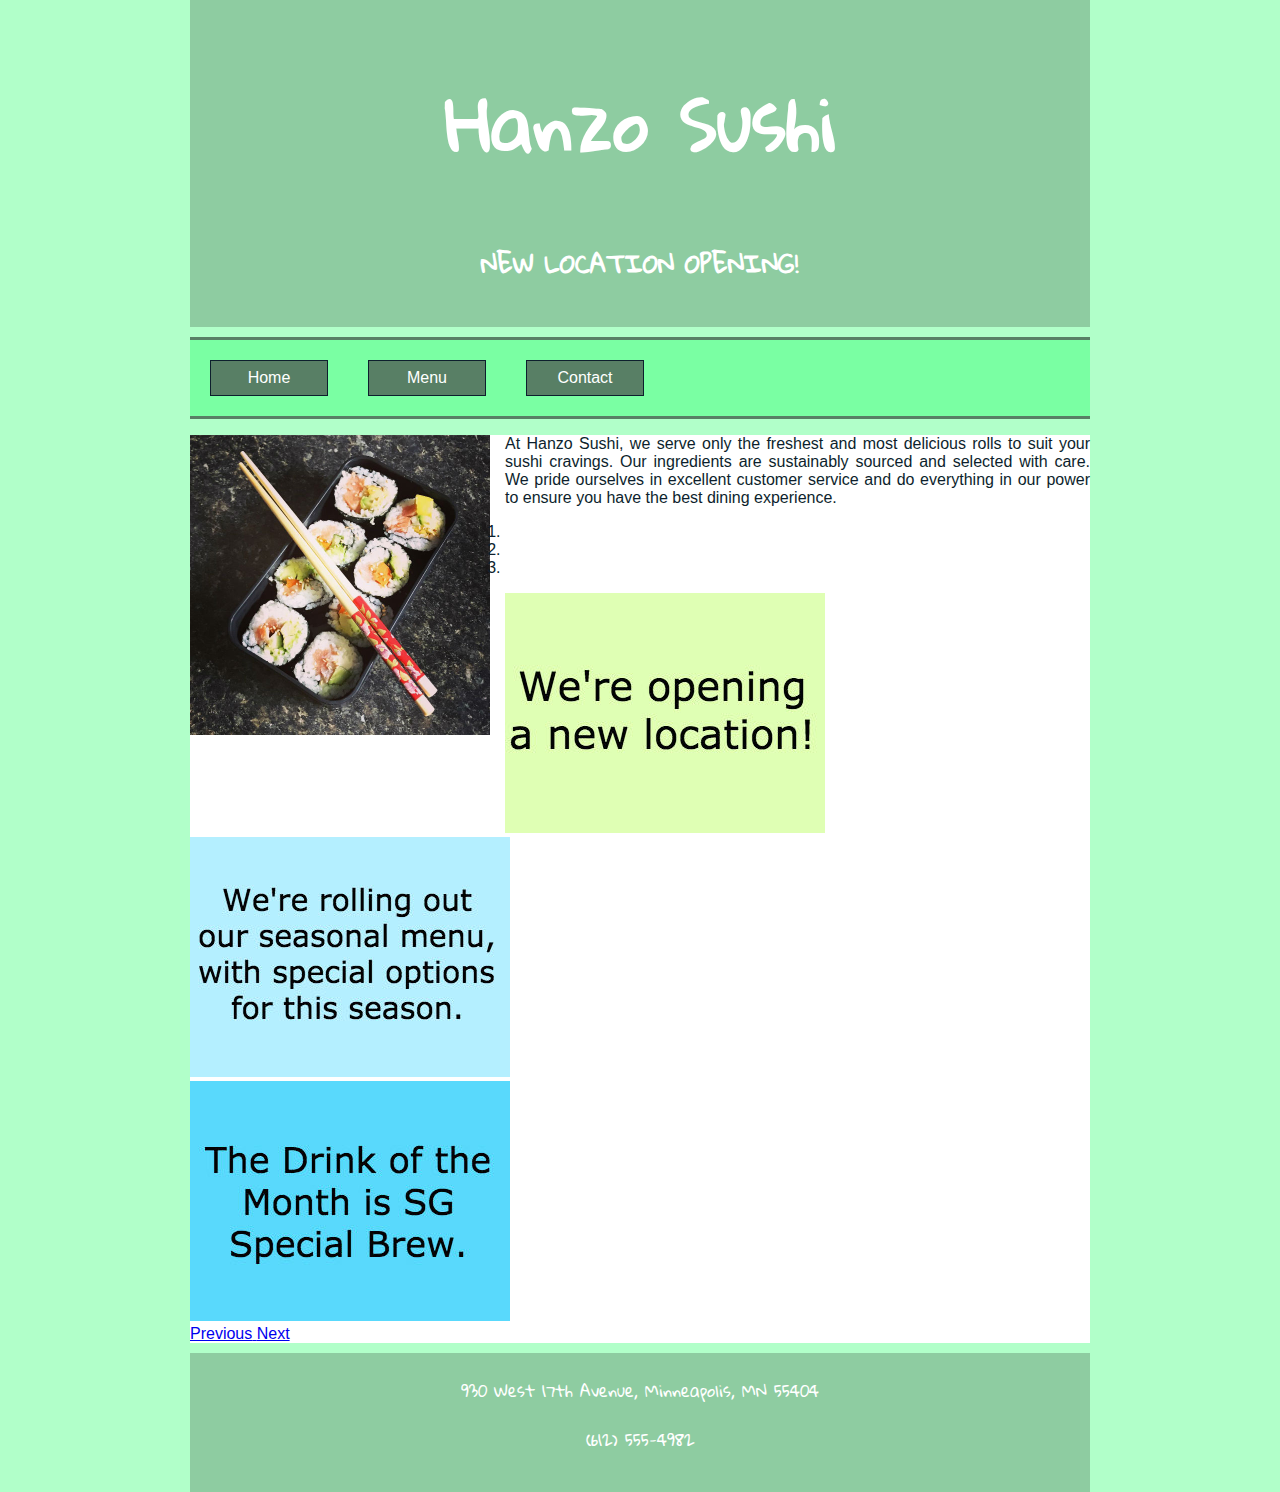
<file: Final Project/Restaurant Site/index.html>
<!DOCTYPE html>
<!--
    Name: Sonja Burke
    Date Created: 10/30/18
    Most recent revision: 11/10/18
-->
<html lang="en">
    <head>
      <meta charset="utf-8">
      <meta name="viewport" content="width=device-width, initial-scale=1, shrink-to-fit=no">

      <title>Hanzo Sushi - Home</title>
      <link rel="stylesheet" href="https://stackpath.bootstrapcdn.com/bootstrap/4.1.3/css/bootstrap.min.css" integrity="sha384-MCw98/SFnGE8fJT3GXwEOngsV7Zt27NXFoaoApmYm81iuXoPkFOJwJ8ERdknLPMO" crossorigin="anonymous">
      <link href="https://fonts.googleapis.com/css?family=Gloria+Hallelujah" rel="stylesheet">
      <link rel="stylesheet" href="https://use.fontawesome.com/releases/v5.5.0/css/all.css" integrity="sha384-B4dIYHKNBt8Bc12p+WXckhzcICo0wtJAoU8YZTY5qE0Id1GSseTk6S+L3BlXeVIU" crossorigin="anonymous">
      <link href="styles/restaurantStyles.css" rel="stylesheet" type="text/css" />
      <style>
      div.container {
        background-color: white;
      }
      </style>
    </head>

    <body>
        <header class="jumbotron clearfix">
          <div style="clear:both;">
            <h1>Hanzo Sushi</h1>
          </div>
          <div style="clear:both;">
            <h2 class="font-italic">NEW LOCATION OPENING!</h2>
          </div>
        </header>

        <nav class="border">
          <a class="btn badge-tab" href="index.html"><i class="fas fa-home"></i></span> Home</a>
          <a class="btn badge-tab" href="menu.html">Menu</a>
          <a class="btn badge-tab" href="contact.html">Contact</a>
          <div class="clear-float"></div>
        </nav>
        <div class="container">
          <noscript>This site is best viewed with JavaScript enabled.</noscript>
          <div class="row">
            <div class="col-lg-4 col-md">
              <img src="images/sushi.jpg" alt="Picture of delicious sushi" width="300" style="float:left;margin-right:15px;" class="img-fluid" />
            </div>
            <div class="col-lg-4 col-md" align="justify">
              <p></i>At Hanzo Sushi, we serve only the freshest and most delicious rolls to suit your sushi cravings. Our ingredients are sustainably sourced and selected with care. We pride ourselves in excellent customer service and do everything in our power to ensure you have the best dining experience.</p>
            </div>
            <div class="col-lg-4 col-md">
              <!--Carousel-->
              <div id="carousel" class="carousel slide" data-ride="carousel">
                <ol class="carousel-indicators">
                  <li data-target="#carousel" data-slide-to="0" class="active"></li>
                  <li data-target="#carousel" data-slide-to="1"></li>
                  <li data-target="#carousel" data-slide-to="2"></li>
                </ol>
                <div class="carousel-inner">
                  <div class="carousel-item active">
                    <img class="d-block w-100" src="images/Slide1.jpg" alt="First slide">
                  </div>
                  <div class="carousel-item">
                    <img class="d-block w-100" src="images/Slide2.jpg" alt="Second slide">
                  </div>
                  <div class="carousel-item">
                    <img class="d-block w-100" src="images/Slide3.jpg" alt="Third slide">
                  </div>
                </div>
                <a class="carousel-control-prev" href="#carousel" role="button" data-slide="prev">
                  <span class="carousel-control-prev-icon" aria-hidden="true"></span>
                  <span class="sr-only">Previous</span>
                </a>
                <a class="carousel-control-next" href="#carousel" role="button" data-slide="next">
                  <span class="carousel-control-next-icon" aria-hidden="true"></span>
                  <span class="sr-only">Next</span>
                </a>
                </div>
              </div>
            <div class="clear-float"></div>
          </div>
        </div>


        <footer>
          <p>930 West 17th Avenue, Minneapolis, MN 55404</p>
          <p>(612) 555-4982</p>

        </footer>
        <script src="https://code.jquery.com/jquery-3.3.1.slim.min.js" integrity="sha384-q8i/X+965DzO0rT7abK41JStQIAqVgRVzpbzo5smXKp4YfRvH+8abtTE1Pi6jizo" crossorigin="anonymous"></script>
        <script src="https://cdnjs.cloudflare.com/ajax/libs/popper.js/1.14.3/umd/popper.min.js" integrity="sha384-ZMP7rVo3mIykV+2+9J3UJ46jBk0WLaUAdn689aCwoqbBJiSnjAK/l8WvCWPIPm49" crossorigin="anonymous"></script>
        <script src="https://stackpath.bootstrapcdn.com/bootstrap/4.1.3/js/bootstrap.min.js" integrity="sha384-ChfqqxuZUCnJSK3+MXmPNIyE6ZbWh2IMqE241rYiqJxyMiZ6OW/JmZQ5stwEULTy" crossorigin="anonymous"></script>
    </body>
</html>
</file>
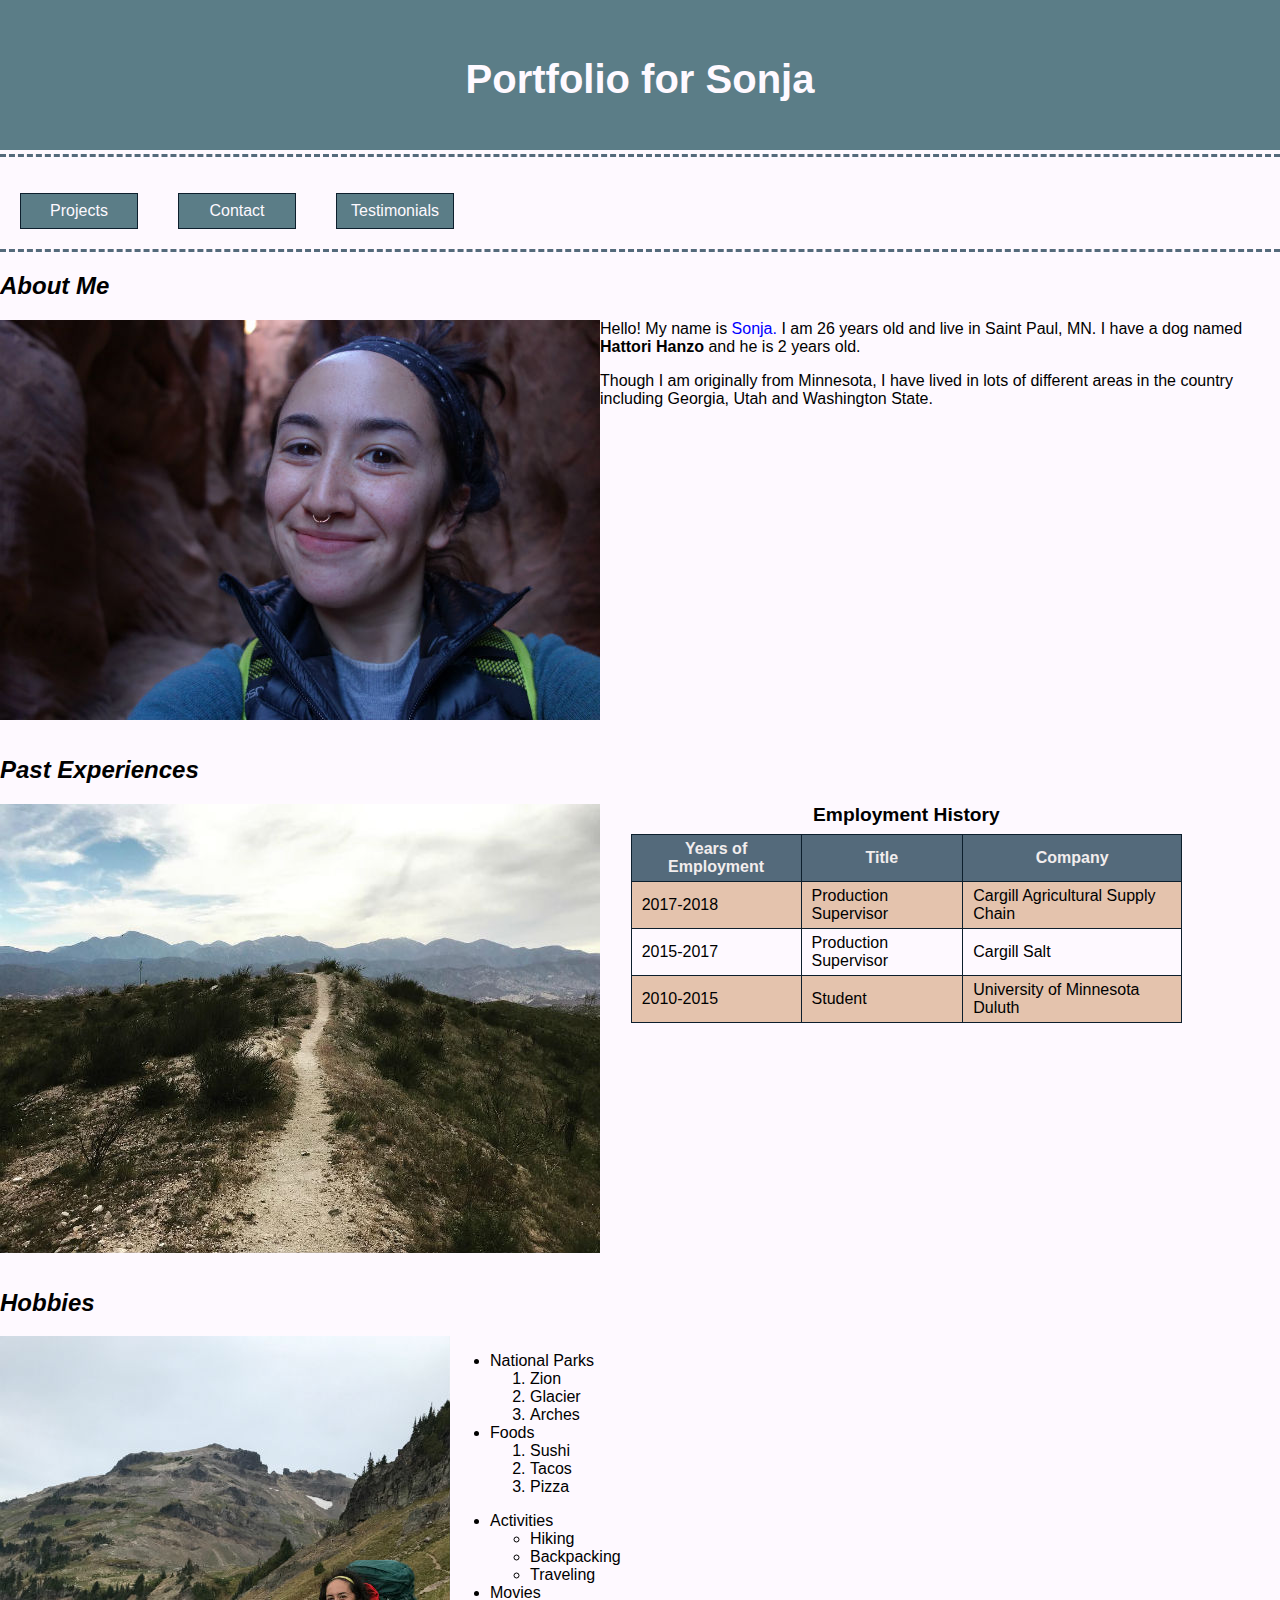
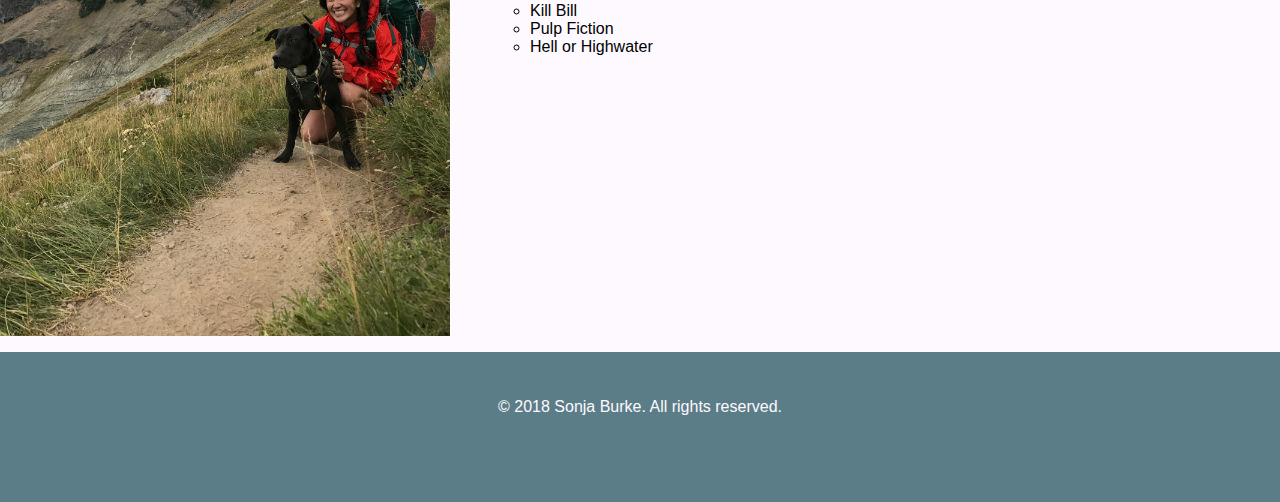
<file: Portfolio/My Website/index.html>
<!DOCTYPE html>
<!--
  Name: Sonja Burke
  Date Created: 10/26/18
  Most recent revision: 10/30/18
-->
<html lang="en">
<head>
  <title>Sonja's Portfolio</title>
  <link href="styles/main.css" rel="stylesheet" type="text/css" />
  
  <style>
    caption {
      font-weight: bold;
      font-size: 1.2em;
      margin-bottom: 8px;
    }
    table, th, td {
      border:1px solid #0d1f2d;
      border-collapse: collapse;
      padding: 5px 10px;
    }
    table {
      width: 90%;
      margin: auto;
    }
    tr {
      height:30px;
    }
    th {
      background-color: #546a7b;
      color: #f2eded;
    }
    tr:nth-child(odd) {
      background-color: #e4c3ad;
    }


  </style>
</head>

<body>
  <header>
  <h1>Portfolio for Sonja</h1>
  </header>

  <nav class="border">
    <p><a href="projects.html">Projects</a></p>
    <p><a href="contact.html">Contact</a></p>
    <p><a href="testimonials.html">Testimonials</a></p>
    <div class="clear-float"></div>
  </nav>

  <section>
    <article class ="border" id="about-me">
      <h2><em>About Me</em></h2>
      <img src="images/aboutme.jpg" alt="Portrait of Sonja Burke">
      <p>Hello! My name is <span style="color: blue">Sonja.</span> I am 26 years old and live in Saint Paul, MN. I have a dog named <strong>Hattori Hanzo</strong> and he is 2 years old.</p>
      <p>Though I am originally from Minnesota, I have lived in lots of different areas in the country including Georgia, Utah and Washington State.</p>
      <div class="clear-float"></div>
    </article>

    <article id="past-experiences">
      <h2><em>Past Experiences</em></h2>
      <img src="images/pastexperiences.jpg" alt="Picture of Pacific Crest Trail" />
<div class="right-content">
      <table>
        <caption>Employment History</caption>
        <thead>
          <tr>
            <th>Years of Employment</th>
            <th>Title</th>
            <th>Company</th>
          </tr>
        </thead>
        <tbody>
          <tr>
            <td>2017-2018</td>
            <td>Production Supervisor</td>
            <td>Cargill Agricultural Supply Chain</td>
          </tr>
          <tr>
            <td>2015-2017</td>
            <td>Production Supervisor</td>
            <td>Cargill Salt</td>
          </tr>
          <tr>
            <td>2010-2015</td>
            <td>Student</td>
            <td>University of Minnesota Duluth</td>
          </tr>
        </tbody>
      </table>
    </div>
      <div class="clear-float"></div>
    </article>

    <article id="hobbies">
      <h2><em>Hobbies</em></h2>
      <img src ="images/hobbies.jpg" alt="Picture of backpacking in Goat Rocks" />
      <div class="right-content">
      <ul>
        <li>National Parks</li>
          <ol>
            <li>Zion</li>
            <li>Glacier</li>
            <li>Arches</li>
          </ol>
        <li>Foods</li>
          <ol>
            <li>Sushi</li>
            <li>Tacos</li>
            <li>Pizza</li>
          </ol>
        </ul>
        <ul>
          <li>Activities</li>
            <ul>
              <li>Hiking</li>
              <li>Backpacking</li>
              <li>Traveling</li>
            </ul>
          <li>Movies</li>
            <ul>
              <li>Kill Bill</li>
              <li>Pulp Fiction</li>
              <li>Hell or Highwater</li>
            </ul>
          </ul>
        </div>
      <div class="clear-float"></div>
    </article>
    </section>

  <footer>
    <p>&copy; 2018 Sonja Burke. All rights reserved.</p>
  </footer>
</body>
</html>
</file>
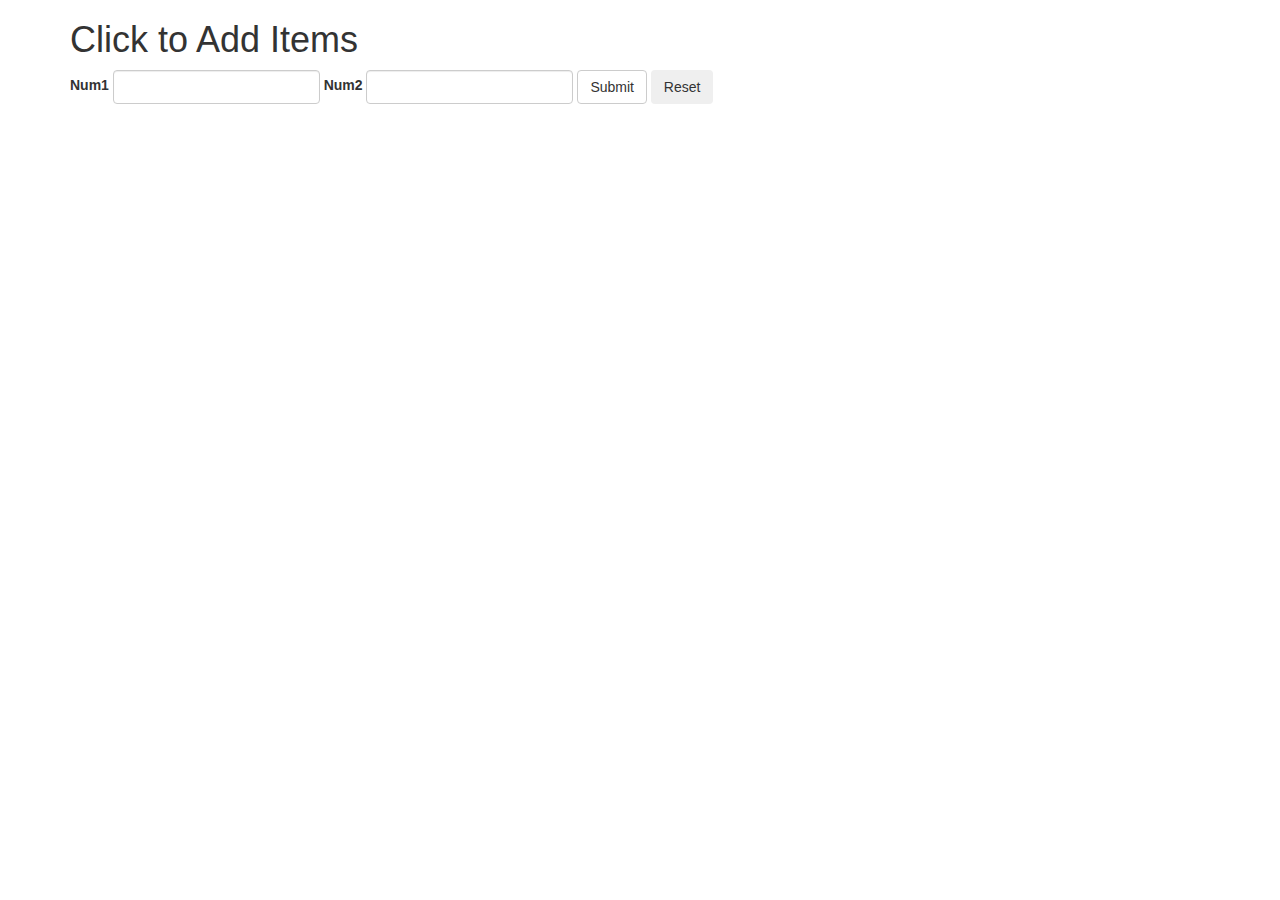
<file: Portfolio/clickToAddItems.html>
<!DOCTYPE html>
<html>
<head>
    <script type="text/JavaScript" src="clickToAddItems.js"></script>
    <link href="https://maxcdn.bootstrapcdn.com/bootstrap/3.3.7/css/bootstrap.min.css"
        rel="stylesheet" type="text/css" />
</head>
<body>
<div class="container">
    <h1>Click to Add Items</h1>
    <form name="numberFun" onsubmit="return validateItems();"
          onreset="resetForm();" class="form-inline">
            <div class="form-group">
                <label for="num1">Num1</label>
                <input type="number" class="form-control" id="num1">
            </div>
            <div class="form-group">
                <label for="num2">Num2</label>
                <input type="number" class="form-control" id="num2">
            </div>
            <button type="submit" id="submitButton" class="btn btn-default">Submit</button>
            <button type="reset" id="resetButton" class="btn">Reset</button>
    </form>
    <table id="results" class="table table-striped" style="display:none;">
        <thead>
            <tr>
                <th>Operation</th>
                <th>Result</th>
            </tr>
        </thead>
        <tbody>
            <tr>
                <td>Addition (+)</td>
                <td><span id="addResult"></span></td>
            </tr>
            <tr>
                <td>Subtraction (-)</td>
                <td><span id="subtractResult"></span></td>
            </tr>
            <tr>
                <td>Multiplication (*)</td>
                <td><span id="multiplyResult"></span></td>
            </tr>
            <tr>
                <td>Division (/)</td>
                <td><span id="divideResult"></span></td>
            </tr>
        </tbody>
    </table>
</div>
</body>
</html>
</file>
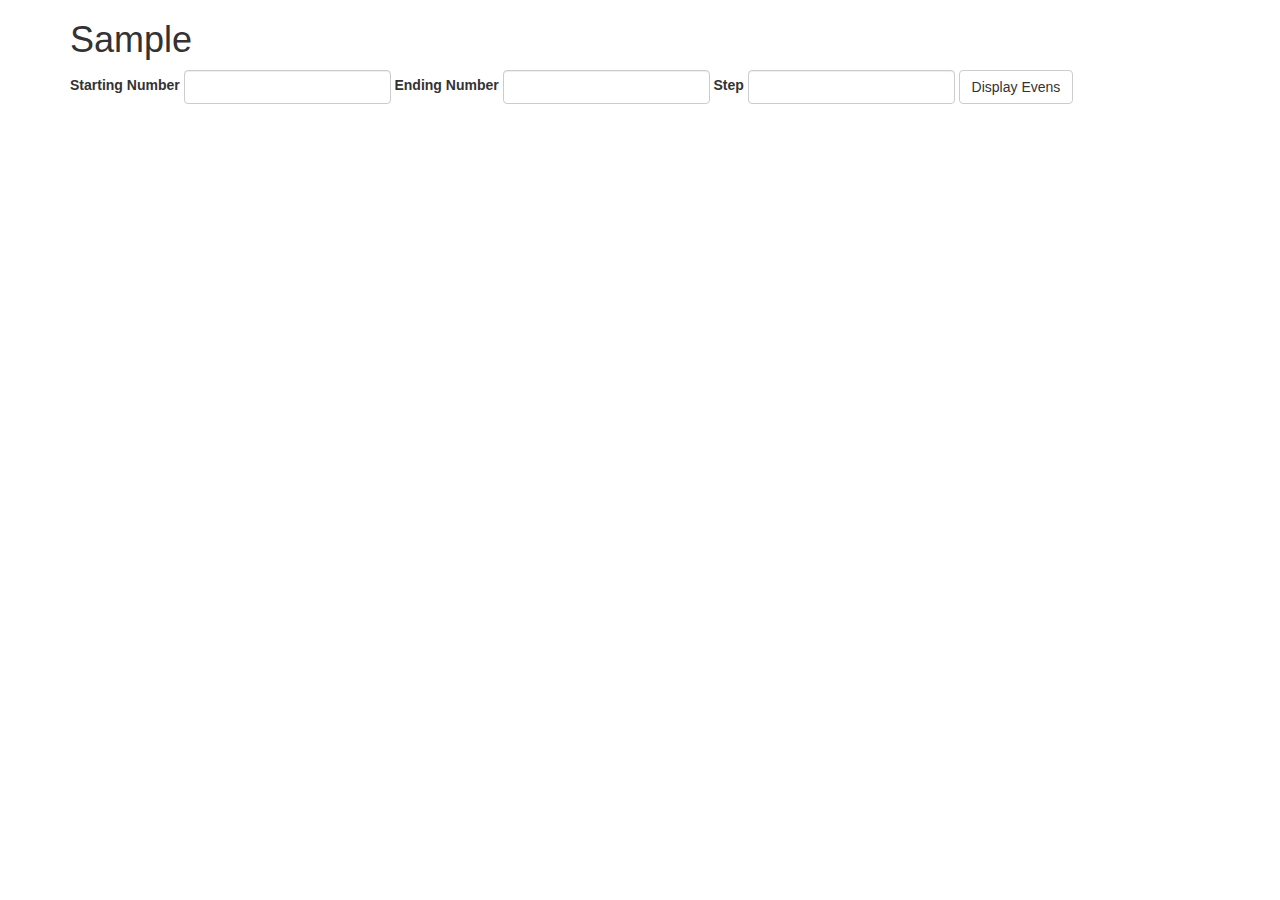
<file: Portfolio/displayEvens.html>
<!DOCTYPE html>
<html>
<head>
    <script type="text/JavaScript" src="displayEvens.js"></script>
    <link href="https://maxcdn.bootstrapcdn.com/bootstrap/3.3.7/css/bootstrap.min.css"
        rel="stylesheet" type="text/css" />
</head>
<body>
<div class="container">
    <h1>Sample</h1>
    <form name="numberFun" onsubmit="return calculateItems();" class="form-inline">
            <div class="form-group">
                <label for="startNumber">Starting Number</label>
                <input type="number" class="form-control" id="startNumber">
            </div>
            <div class="form-group">
                <label for="endNumber">Ending Number</label>
                <input type="number" class="form-control" id="endNumber">
            </div>
            <div class="form-group">
                <label for="stepNumber">Step</label>
                <input type="number" class="form-control" id="stepNumber">
            </div>
            <button type="submit" id="submitButton" class="btn btn-default">Display Evens</button>
    </form>
    <div id="results" style="display:none;">


    </div>
</div>
</body>
</html>
</file>
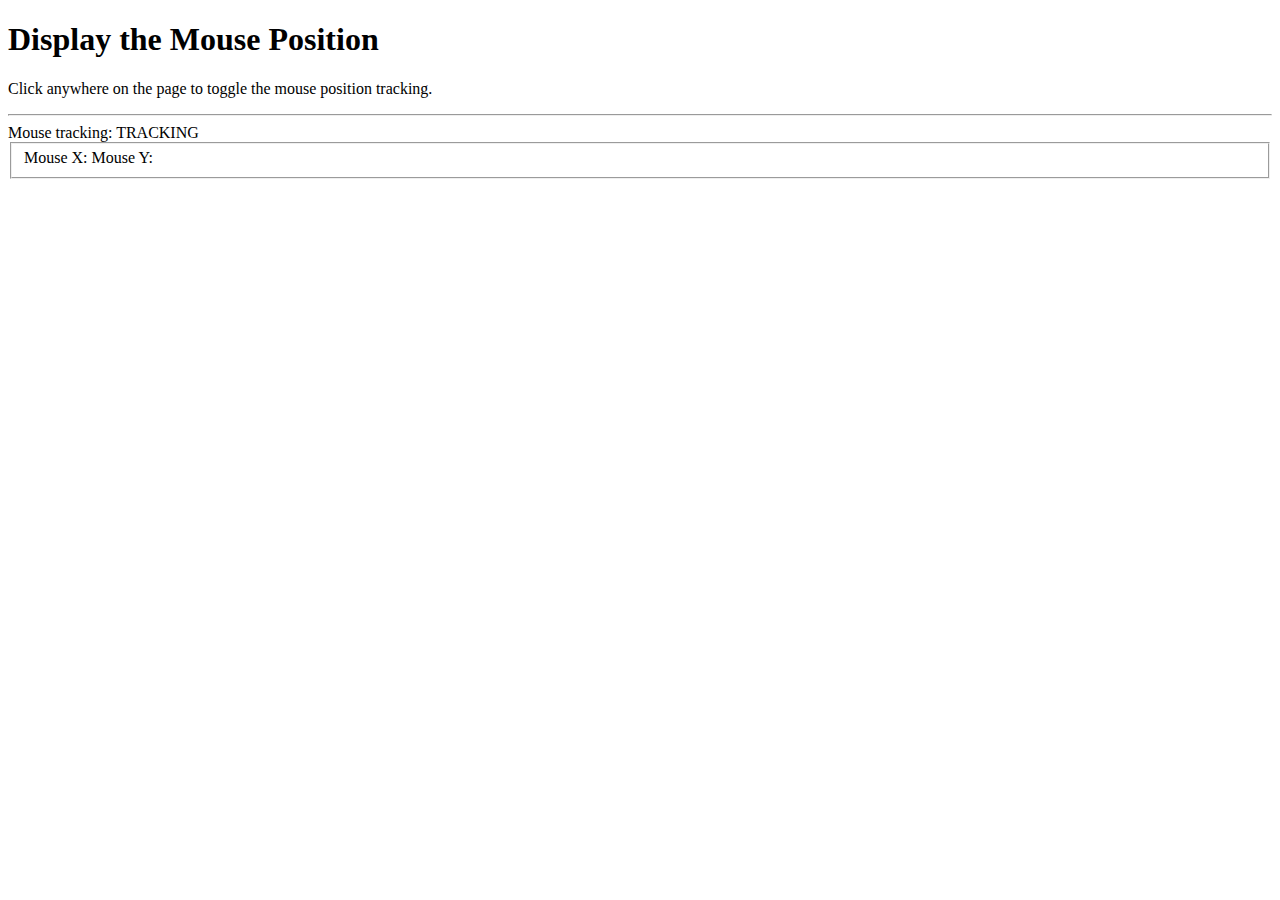
<file: Portfolio/displayMousePosition.html>
<!DOCTYPE html>
<html>
<head>
  <script type="text/javascript" src="displayMousePosition.js">
  </script>
</head>
<body onload="toggleTracking()" onclick="toggleTracking()" onmousemove="updateMousePosition();">
  <h1>Display the Mouse Position</h1>
  <p>Click anywhere on the page to toggle the mouse position tracking.</p>
  <hr />
  <div>
    Mouse tracking: <span id="trackingStatus">NOT TRACKING</span>
  </div>
  <fieldset>
    <label>Mouse X:</label><label id="mousePositionX"></label>
    <label>Mouse Y:</label><label id="mousePositionY"</label>
  </fieldset>
</body>
</html>
</file>
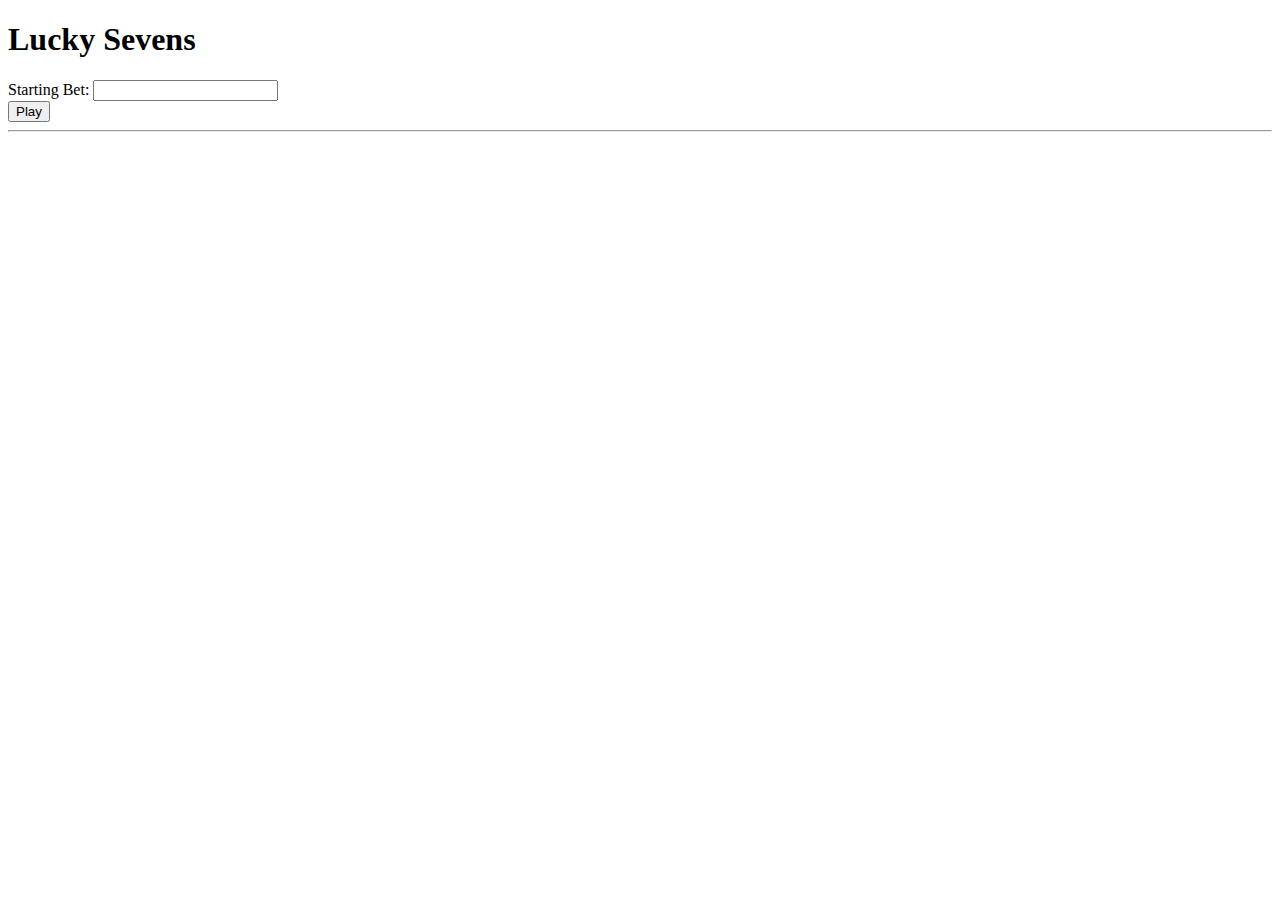
<file: Portfolio/luckysevens.html>
<!DOCTYPE html>
<html lang ="en">
  <head>
    <meta charset="utf-8">
    <meta name="viewport" content="width=device-width, initial-scale=1, shrink-to-fit=no">

    <title>Lucky Sevens</title>
    <script type="text/JavaScript" src="luckysevens.js"></script>
    <link rel="stylesheet" href="https://stackpath.bootstrapcdn.com/bootstrap/4.1.3/css/bootstrap.min.css" integrity="sha384-MCw98/SFnGE8fJT3GXwEOngsV7Zt27NXFoaoApmYm81iuXoPkFOJwJ8ERdknLPMO" crossorigin="anonymous">
  </head>
  <body>
    <header class="jumbotron">
      <h1>Lucky Sevens</h1>
    </header>
    <div class="container">
      <form name="luckysevens" onsubmit="return returnItems();" class="form-inline">
            <div class="form-group">
                <label for="startingBet">Starting Bet: </label>
                <input type="number" class="form-control" id="startingBet">
            </div>
            <button type="submit" id="submitButton" class="btn btn-default">Play</button>
      </form>
      <hr />
      <div id="results" style="display:none;">
        <h1>Results</h1>
        <table id="resultstable" class="table table-striped">
          <tbody>
              <tr>
                  <td>Starting Bet</td>
                  <td>$<span id="display_startingBet"></span></td>
              </tr>
              <tr>
                  <td>Total Rolls Before Going Broke</td>
                  <td><span id="totalrolls"></span></td>
              </tr>
              <tr>
                  <td>Highest Amount Won</td>
                  <td>$<span id="highestamount"></span></td>
              </tr>
              <tr>
                  <td>Roll Count at Highest Amount Won</td>
                  <td><span id="highrollcount"></span></td>
              </tr>
          </tbody>
        </table>
      </div>
    </div>
  </body>
</html>
</file>
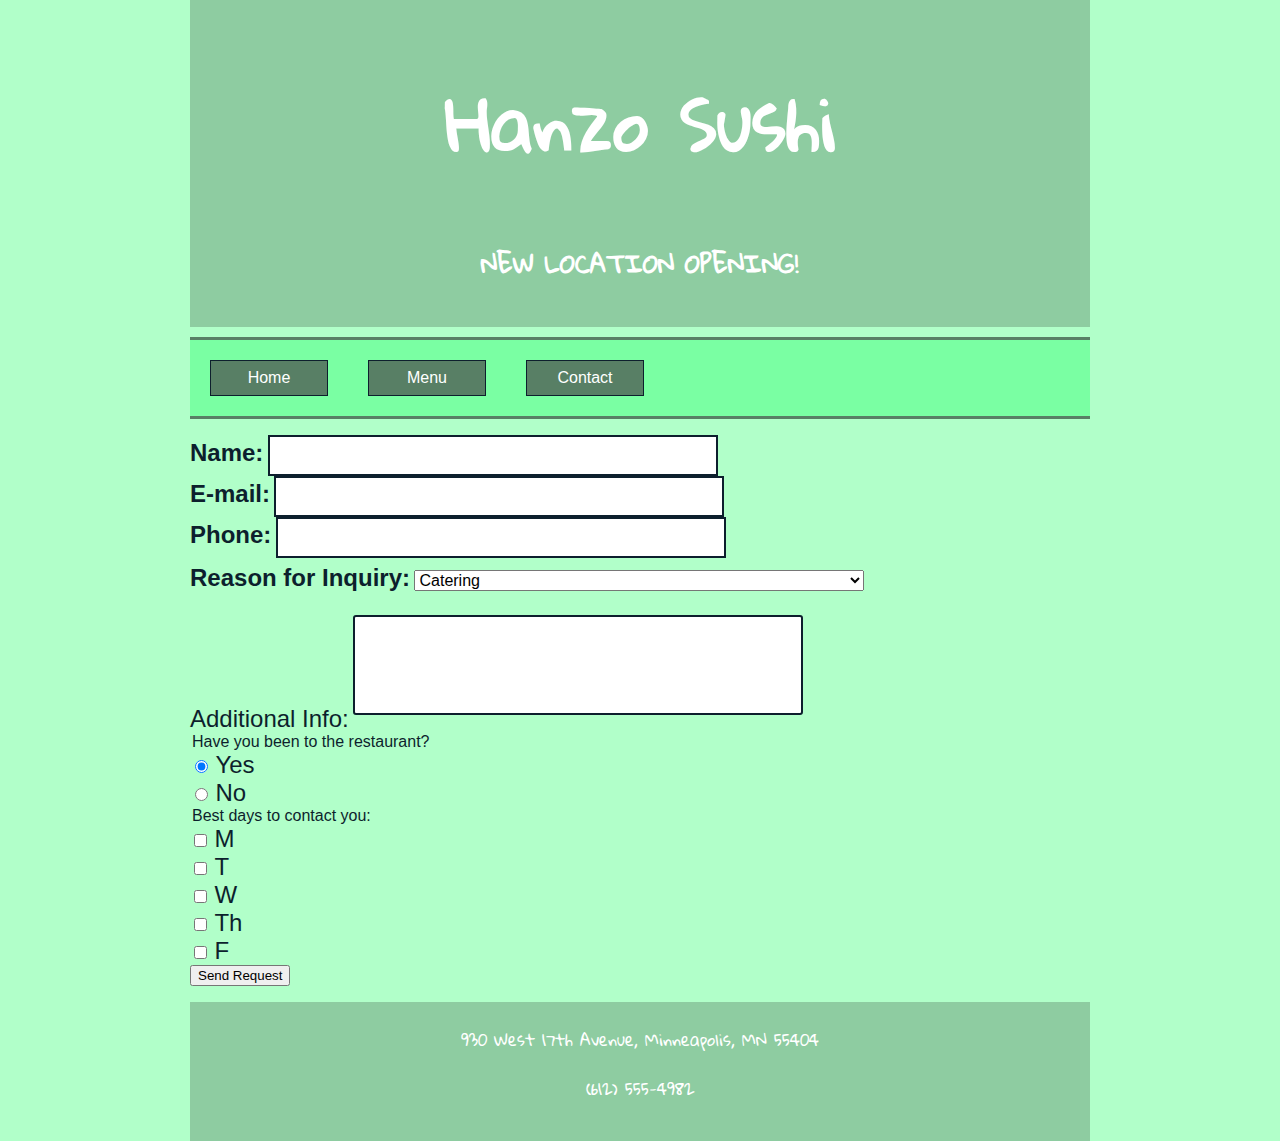
<file: Final Project/Restaurant Site/contact.html>
<!DOCTYPE html>
<!--
    Name: Sonja Burke
    Date Created: 10/30/18
    Most recent revision: 11/10/18
-->
<html lang="en">
    <head>
      <meta charset="utf-8">
      <meta name="viewport" content="width=device-width, initial-scale=1, shrink-to-fit=no">

      <title>Hanzo Sushi - Contact</title>
      <link rel="stylesheet" href="https://stackpath.bootstrapcdn.com/bootstrap/4.1.3/css/bootstrap.min.css" integrity="sha384-MCw98/SFnGE8fJT3GXwEOngsV7Zt27NXFoaoApmYm81iuXoPkFOJwJ8ERdknLPMO" crossorigin="anonymous">
      <link href="https://fonts.googleapis.com/css?family=Gloria+Hallelujah" rel="stylesheet">
      <link rel="stylesheet" href="https://use.fontawesome.com/releases/v5.5.0/css/all.css" integrity="sha384-B4dIYHKNBt8Bc12p+WXckhzcICo0wtJAoU8YZTY5qE0Id1GSseTk6S+L3BlXeVIU" crossorigin="anonymous">
      <link href="styles/restaurantStyles.css" rel="stylesheet" type="text/css" />
      <script type="text/JavaScript" src="script/contact.js"></script>
        <style>
        fieldset {
          width: 50%;
          background-color: #fef9ff;
          padding: 12px 20px;
          font-size: 1.5em;
        }
        label.required {
          font-weight: bold;
        }

        label {
            font-size: 1.5em;
        }

        input[type=text] {
            border: 2px solid #0d1f2d;
            width: 50%;
            padding: 8px 8px;
            box-sizing: border-box;
            font-size: 1.1em;
        }

        select, textarea {
            margin: 12px 0;
            font-size: 1em;
        }

        label.choice {
            font-size: 1em;
        }

        input[type=submit] {
            font-size: 1.2em;
            background-color: #546a7b;
            color: #fef9ff;
            padding: 4px 8px;
        }

        input[type=submit]:hover {
            background-color: #f2eded;
            color: #546a7b;
        }

        textarea {
            height: 100px;
            padding: 12px 20px;
            margin: 12px 0;
            box-sizing: border-box;
            border: 2px solid #0d1f2d;
            border-radius: 3px;
            background-color: #fff;
            resize: none;
        }

        </style>
    </head>

    <body>
        <header class="jumbotron">
            <h1>Hanzo Sushi</h1>
            <h2 class="font-italic">NEW LOCATION OPENING!</h2>
        </header>

        <nav class="border">
          <a class="btn badge-tab" href="index.html"><i class="fas fa-home"></i></span> Home</a>
          <a class="btn badge-tab" href="menu.html">Menu</a>
          <a class="btn badge-tab" href="contact.html">Contact</a>
          <div class="clear-float"></div>
        </nav>

        <div class="container">
        <article>
          <form name="contactform" onsubmit="return validateItems();">
          <!--Required Info-->
          <div class="form-group">
            <label for"name" class="required">Name:</label>
            <input type="text" id="name" class="form-control" name="name" required />
          </div>
          <div class="form-group">
            <label for"email" class="required">E-mail:</label>
            <input type="text" id="email" class="form-control" name="email" required />
          </div>
          <div class="form-group">
            <label for"phone" class="required">Phone:</label>
            <input type="text" id="phone" class="form-control" name="phone" required />
          </div>
          <div class="form-group">
            <label for"reason" class="required">Reason for Inquiry:</label>
            <select id="reason" class="form-control" name="reason" style="width: 50%;">
              <option value="catering" selected>Catering</option>
              <option value="privateparty">Private Party</option>
              <option value="feedback">Feedback</option>
              <option value="other">Other</option>
            </select>
          </div>
          <!--Optional Info-->
          <div class="form-group">
            <label for"info">Additional Info:</label>
            <textarea id="info" class="form-control" name="info" style="width: 50%;"></textarea>
          </div>
            <legend>Have you been to the restaurant?</legend>
            <div class="form-check">
            <input class="form-check-input" type="radio" name="questionnaire" id="choice1" value="yes" checked>
            <label class="form-check-label" for="questionnaire">
              Yes
            </label>
            </div>
            <div class="form-check">
              <input class="form-check-input" type="radio" name="questionnaire" id="choice2" value="no">
              <label class="form-check-label" for="questionnaire">
                No
              </label>
            </div>
            <legend>Best days to contact you:</legend>
            <div class="form-check form-check-inline">
              <input class="form-check-input" type="checkbox" id="monday" value="monday">
              <label class="form-check-label" for="monday">M</label>
            </div>
            <div class="form-check form-check-inline">
              <input class="form-check-input" type="checkbox" id="tuesday" value="tuesday">
              <label class="form-check-label" for="tuesday">T</label>
            </div>
            <div class="form-check form-check-inline">
              <input class="form-check-input" type="checkbox" id="wednesday" value="wednesday">
              <label class="form-check-label" for="wednesday">W</label>
            </div>
            <div class="form-check form-check-inline">
              <input class="form-check-input" type="checkbox" id="thursday" value="thursday">
              <label class="form-check-label" for="thursday">Th</label>
            </div>
            <div class="form-check form-check-inline">
              <input class="form-check-input" type="checkbox" id="friday" value="friday">
              <label class="form-check-label" for="friday">F</label>
            </div>
            <div>
              <button type="submit" class="btn btn-primary">Send Request</button>
            </div>
          </form>
        </article>
      </div>


        <footer>
          <p>930 West 17th Avenue, Minneapolis, MN 55404</p>
          <p>(612) 555-4982</p>

        </footer>
        <script src="https://code.jquery.com/jquery-3.3.1.slim.min.js" integrity="sha384-q8i/X+965DzO0rT7abK41JStQIAqVgRVzpbzo5smXKp4YfRvH+8abtTE1Pi6jizo" crossorigin="anonymous"></script>
        <script src="https://cdnjs.cloudflare.com/ajax/libs/popper.js/1.14.3/umd/popper.min.js" integrity="sha384-ZMP7rVo3mIykV+2+9J3UJ46jBk0WLaUAdn689aCwoqbBJiSnjAK/l8WvCWPIPm49" crossorigin="anonymous"></script>
        <script src="https://stackpath.bootstrapcdn.com/bootstrap/4.1.3/js/bootstrap.min.js" integrity="sha384-ChfqqxuZUCnJSK3+MXmPNIyE6ZbWh2IMqE241rYiqJxyMiZ6OW/JmZQ5stwEULTy" crossorigin="anonymous"></script>
    </body>
</html>
</file>
<file: Final Project/Restaurant Site/styles/restaurantStyles.css>
/*
Creator: Sonja Burke
Date created: 11/3/18
Date last modified: 11/10/18
*/

body {
  background-color: #B1FFC9;
  font-family: arial, helvetica, sans-seriff;
  color: #0d1f2d;
  max-width: 900px;
  margin: 0 auto;
}

header, footer {
  background-color: #8ECCA1;
  color: white;
  height: auto;
  text-align: center;
  padding: 5px 10px 20px 10px;
  font-family: 'Gloria Hallelujah', cursive;
}
 div.container {
   margin-top: 10px;
   margin-bottom: 10px;
 }

.jumbotron {
  background-color: #8ECCA1;
  margin-bottom: 10px;
}

.clear-float {
    clear:both;
}

article {
    margin-top: 16px;
    margin-bottom: 16px;
}

h1 {
  font-size: 70px;
}

nav {
  background-color: #7AFFA3;
  border-top: 3px solid #587F65;
  border-bottom: 3px solid #587F65;
  margin-top: 4px;
}

nav a {
  background-color: #587F65;
  color: white;
  padding: 8px;
  border: thin solid #0d1f2d;
  text-decoration: none;
  text-align: center;
  display: block;
  margin: 20px;
  width: 100px;
  float: left;
}

nav a:visited {
  color: #e4c3ad;
}

nav a:hover {
  background-color: white;
  color: #587F65;
  font-weight: bold;
}

nav a:active {
  text-decoration: none;
}

.carousel-inner img {
  margin: auto;
}
</file>
<file: Portfolio/My Website/styles/main.css>
/*
Creator: Sonja Burke
Date created: 11/2/18
Date last modified: 11/2/18
*/

body {
  background-color: #fef9ff;
  font-family: arial, helvetica, sans-seriff;
  color: #0d1f2d
  max-width: 900px;
  margin: 0 auto;
}

header, footer {
  background-color: #5b7d87;
  color: #fef9ff;
  height: 100px;
  text-align: center;
  padding: 30px 10px 20px 10px;
}

h1 {
  font-size: 2.5em;
}

nav {
  border-top: 3px dashed #546a7b;
  border-bottom: 3px dashed #546a7b;
  margin-top: 4px;
}

nav a {
  background-color: #5b7d87;
  color: #fef9ff;
  padding: 8px;
  border: thin solid #0d1f2d;
  text-decoration: none;
  text-align: center;
  display: block;
  margin: 20px;
  width: 100px;
  float: left;
}

nav a:visited {
  color: #e4c3ad;
}

nav a:hover {
  background-color: #fef9ff;
  color:#5b7d87;
}

nav a:active {
  font-weight: bold;
}

/* Form styling */

label, fieldset{
    font-size: 1.1em;
}

input[type=text] {
    border: 2px solid #0d1f2d;
    width: 50%;
    padding: 8px 8px;
    margin: 12px 0;
    box-sizing: border-box;
    font-size: 1.1em;
}

fieldset {
    background-color: #fef9ff;
    width: 100%;
    padding: 12px 20px;
    margin: 12px 0;
    box-sizing:	border-box;
}

select, textarea {
    margin: 12px 0;
    font-size: 1em;
}

input[type=submit] {
    font-size: 1.2em;
    background-color: #546a7b;
    color: #fef9ff;
    padding: 4px 8px;
}

input[type=submit]:hover {
    background-color: #f2eded;
    color: #546a7b;
}

textarea {
    width: 100%;
    height: 200px;
    padding: 12px 20px;
    margin: 12px 0;
    box-sizing: border-box;
    border: 2px solid #0d1f2d;
    border-radius: 3px;
    background-color: #fff;
    resize: none;
}

.clear-float {
  clear:both;
}

article img {
  float:left;
  margin-bottom: 16px;
}

.right-content {
  float:left;
}
</file>
